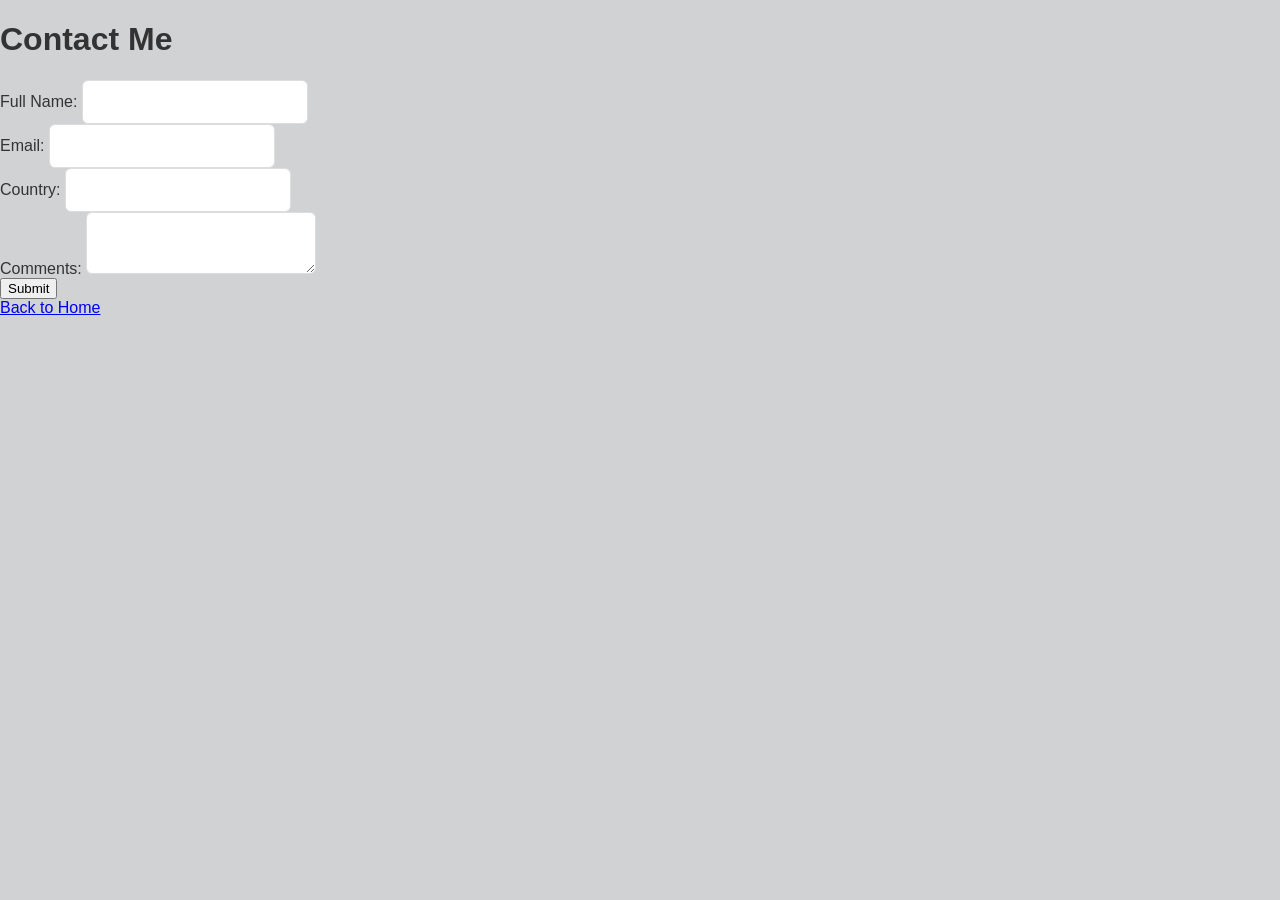
<file: contact.html>
<!DOCTYPE html>
<html>

<head>
<title>Contact Me</title>
<link rel="stylesheet" href="style.css">
<script src="script.js"></script>
</head>

<body>

<h1>Contact Me</h1>

<form onsubmit="return validateForm()">

Full Name:
<input type="text" id="name"><br>

Email:
<input type="email" id="email"><br>

Country:
<input type="text" id="country"><br>

Comments:
<textarea id="comments"></textarea><br>

<button type="submit">Submit</button>

</form>

<a href="index.html" class="btn-primary">Back to Home</a>

</body>

</html>
</file>
<file: style.css>
:root {
    --primary: #0056b3;
    --dark: #1a1a1a;
    --light: #f8f9fa;
    --card-bg: #ffffff;
    --text: #333;
} 

body {
    font-family: 'Inter', sans-serif;
    background-color: #d1d2d4;
    color: var(--text);
    margin: 0;
    padding: 0;
}

.navbar {
    background: var(--dark);
    padding: 1rem 0;
    color: white;
    background-color: rgb(51, 51, 52);
    position: sticky;
    top: 0;
    z-index: 1000;
}

.nav-container {
    width: 80%;
    margin: auto;
    display: flex;
    justify-content: space-between;
    align-items: center;
}

.nav-links a {
    color: #ccc;
    text-decoration: none;
    margin-left: 20px;
    transition: 0.3s;
}

.nav-links a:hover {
    color: var(--primary);
}

.nav-links a.active {
    color: white;
}

.container {
    width: 80%;
    max-width: 1000px;
    margin: 2rem auto;
}

.card {
    background: var(--card-bg);
    padding: 2rem;
    border-radius: 12px;
    box-shadow: 0 4px 6px rgba(0,0,0,0.1);
    margin-bottom: 2rem;
}

.profile-header {
    display: flex;
    align-items: center;
    gap: 2rem;
    margin-bottom: 2rem;
}

.profile-img {
    width: 150px;
    height: 150px;
    border-radius: 50%;
    object-fit: cover;
}

.grid {
    display: grid;
    grid-template-columns: 1fr 1fr;
    gap: 2rem;
}

table {
    width: 100%;
    border-collapse: collapse;
}

th, td {
    padding: 12px;
    text-align: left;
    border-bottom: 1px solid #eee;
}

.skills-list {
    padding-left: 20px;
}

.skills-list li {
    margin-bottom: 8px;
}

/* Form Specific Styles */
.modern-form {
    display: flex;
    flex-direction: column;
    gap: 1.5rem;
}

.form-group {
    display: flex;
    flex-direction: column;
    gap: 0.5rem;
}

.form-group label {
    font-weight: 600;
    font-size: 0.9rem;
}

input, textarea {
    padding: 12px;
    border: 1px solid #ddd;
    border-radius: 6px;
    font-family: inherit;
    font-size: 1rem;
}

input:focus, textarea:focus {
    outline: none;
    border-color: var(--primary);
    box-shadow: 0 0 0 3px rgba(0, 123, 255, 0.1);
}

.submit-btn {
    background: #005ec2;
    color: white;
    padding: 12px;
    border: none;
    border-radius: 6px;
    font-weight: 700;
    cursor: pointer;
    transition: background 0.3s;
}

.submit-btn:hover {
    background: #0056b3;
}
</file>
